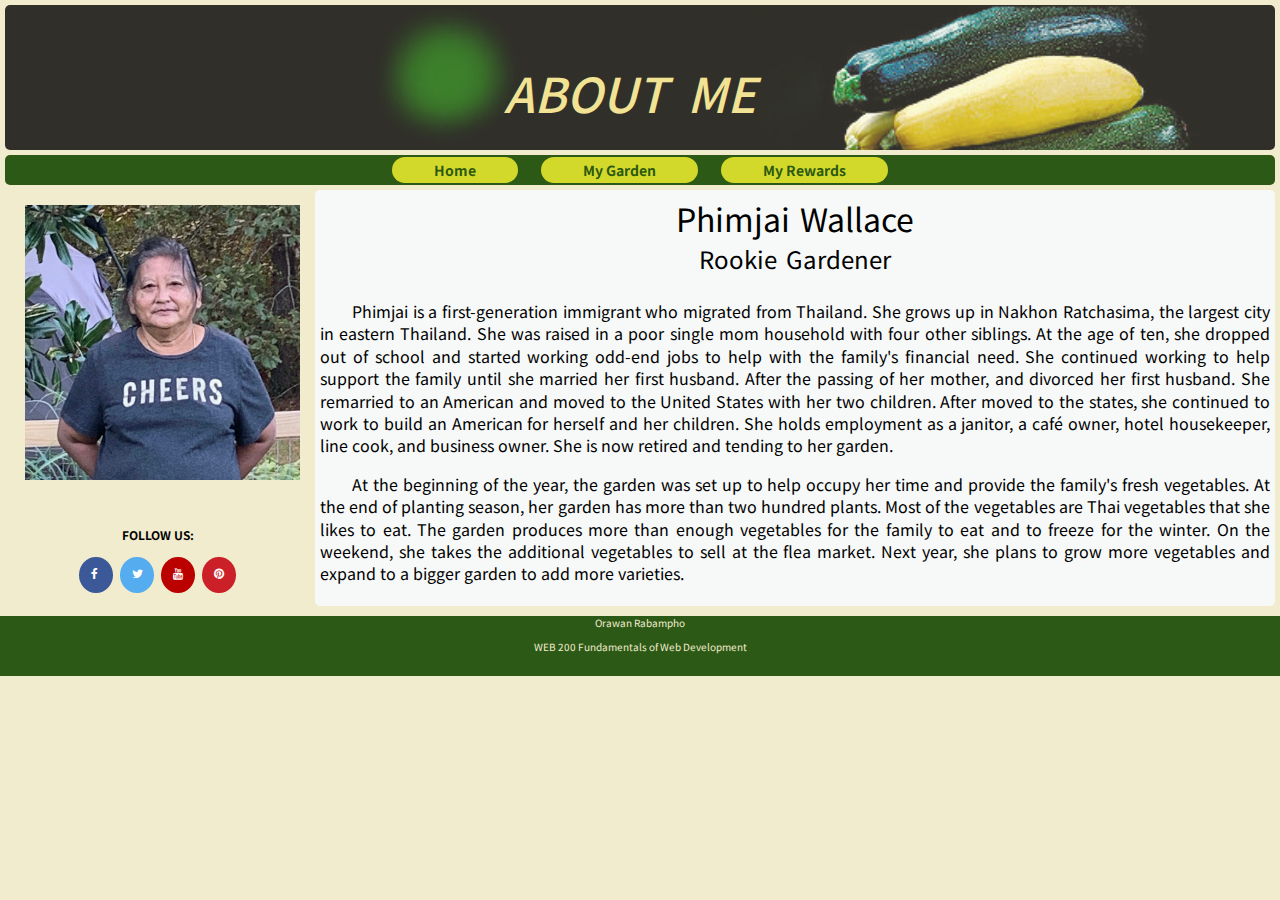
<file: index.html>
<!DOCTYPE html>

<html lang="en">

<head>

    <title>About Page</title>

    <link rel="stylesheet" type ="text/css" href="bioSite.css">
    <link href="https://fonts.googleapis.com/css2?family=Noto+Sans+JP:wght@300;500;700&display=swap" rel="stylesheet">
    <link rel="stylesheet" href="https://cdnjs.cloudflare.com/ajax/libs/font-awesome/4.7.0/css/font-awesome.min.css">
    <meta name="description"
        content="bioSite"/>
    <meta name="Keywords"
        content="Hobby Page"/>
    <meta name="robots"
        content="nofollow"/>
    <meta name="viewport" 
        content="width=device-width, initial-scale=1">
    <meta name="author"
        content="Orawan Rabampho"/>

</head>

<body>
  
    <div id="header">
        <h1><i>ABOUT ME</i></h1>
    </div>

    <div id="navbar">
        <ul>
            <li><a href="index.html">Home</a></li>
            <li><a href="hobby.html">My Garden</a></li>
            <li><a href="landing.html">My Rewards</a></li>
        </ul>
    </div>

    <div>
        <img id="imageportrait" src="images/mom.jpeg" alt="Portrait">
    </div>

    <div class="sidebar">
       
        <p><b>FOLLOW US:</b></p>

        <a href="https://www.facebook.com" class="fa fa-facebook" aria-label="Facebook"
            target="_blank">
        </a>
        <a href="https://www.twitter.com" class="fa fa-twitter" aria-label="Twitter"
            target="_blank">
        </a>
        <a href="https://www.youtube.com" class="fa fa-youtube" aria-label="Youtube"
            target="_blank">
        </a>
        <a href="https://www.pinterest.com" class="fa fa-pinterest" aria-label="Pinterest"
            target="_blank">
        </a>
    </div>

    <div class="main">

        <h2>
            Phimjai Wallace
        </h2>
        <h3>
            Rookie Gardener
        </h3>

        <p class="para-a">
            Phimjai is a first-generation immigrant who migrated from Thailand.  
            She grows up in Nakhon Ratchasima, the largest city in eastern Thailand.  
            She was raised in a poor single mom household with four other siblings.  
            At the age of ten, she dropped out of school and started working odd-end
            jobs to help with the family's financial need.  She continued working to 
            help support the family until she married her first husband.   After the 
            passing of her mother, and divorced her first husband.  She remarried to 
            an American and moved to the United States with her two children.   
            After moved to the states, she continued to work to build an American 
            for herself and her children.  She holds employment as a janitor, a café 
            owner, hotel housekeeper, line cook, and business owner.  She is now
             retired and tending to her garden. 
            </p>

            <p class="para-a">
            At the beginning of the year, the garden was set up to help occupy her 
            time and provide the family's fresh vegetables.   At the end of planting 
            season, her garden has more than two hundred plants. Most of the vegetables 
            are Thai vegetables that she likes to eat.  The garden produces more than 
            enough vegetables for the family to eat and to freeze for the winter.   
            On the weekend, she takes the additional vegetables to sell at the flea 
            market.  Next year, she plans to grow more vegetables and expand to a 
            bigger garden to add more varieties. 
        </p>

    </div>  

     <div id="footer">
        
        <p>Orawan Rabampho</p>
        <p>WEB 200 Fundamentals of Web Development</p>
        
    </div>
    
</body>
</html>
</file>
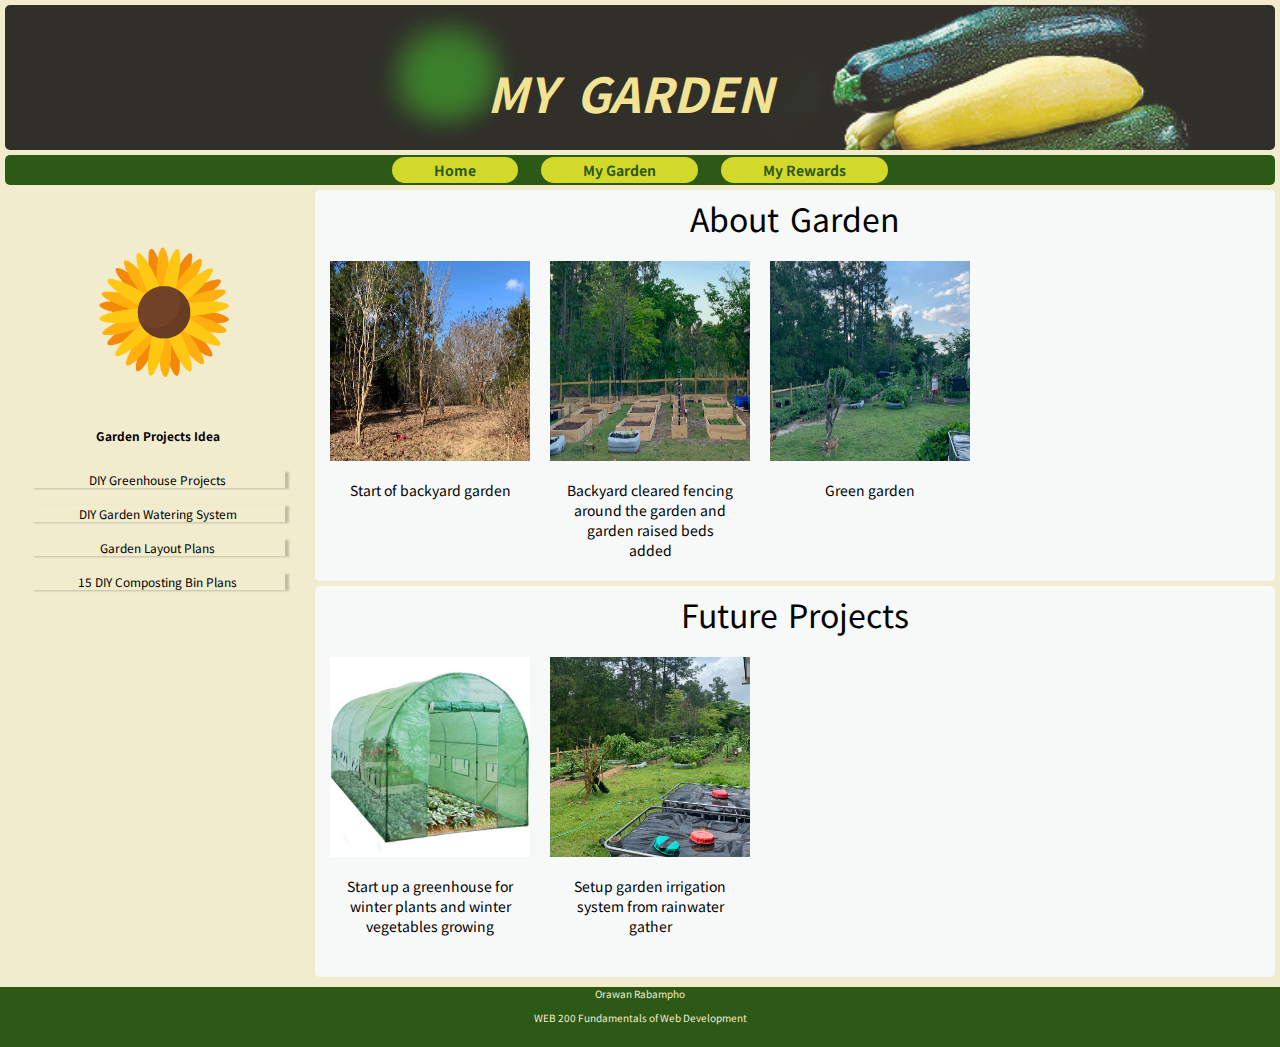
<file: hobby.html>
<!DOCTYPE html>

<html lang="en">

<head>

    <title>Hobby Page</title>

    <link rel="stylesheet" type ="text/css" href="bioSite.css">
    <link href="https://fonts.googleapis.com/css2?family=Noto+Sans+JP:wght@300;500;700&display=swap" rel="stylesheet">

    <meta name="description"
        content="bioSite"/>
    <meta name="Keywords"
        content="Hobby Page"/>
    <meta name="robots"
        content="nofollow"/>
    <meta name="author"
        content="Orawan Rabampho"/>

</head>

<body>
  
    <div id="header">
        <h1><i><b>MY GARDEN</b></i></h1>
    </div>

    <div id="navbar">
        <ul>
            <li><a href="index.html">Home</a></li>
            <li><a href="hobby.html">My Garden</a></li>
            <li><a href="landing.html">My Rewards</a></li>
        </ul>
    </div>

    <div class="sidebar">
        <img id="logo" src="images/sunflowerlogo.png" alt="Sunflower Logo">
        <p><b>Garden Projects Idea</b></p>
    
            <div id="sidebar-link">
                <ul>
                    <li><a href="https://www.thegardenglove.com/12-great-diy-greenhouse-projects/" 
                        target="_blank"> DIY Greenhouse Projects</a></li>
                    <br>    
                    <li><a href="https://anoregoncottage.com/diy-garden-watering-system/" target="_blank">
                        DIY Garden Watering System</a></li>
                    <br>
                    <li><a href="https://www.gardeningknowhow.com/edible/vegetables/vgen/layout-options-for-gardens.htm" 
                    target="_blank"> Garden Layout Plans</a></li>
                    <br>
                    <li><a href="https://www.thespruce.com/compost-bin-plans-4769337" 
                    target="_blank"> 15 DIY Composting Bin Plans</a></li>
                </ul>
                
            </div><!--sidebar-link-->
            
        </div> <!--sidebar-->


    </div><!--sidebar-->

    <div class="main">
        <h2>About Garden</h2>
        <div class="gallery">
            <img src ="images/Backyard.jpg" alt="Backyard">
                <div class="desc">Start of backyard garden</div>
        </div>
        
        <div class="gallery">
            <img src ="images/GardenLayout.jpg" alt="Garden raised beds">
                <div class="desc">Backyard cleared fencing around the garden 
                    and garden raised beds added</div>
        </div>

        <div class="gallery">
            <img src ="images/Garden.jpg" alt="Green Garden">
                <div class="desc">Green garden</div>
        </div>

    </div> 

    <div class="main">
        <h2>Future Projects</h2>
        
        <div class="gallery">
            <img src ="images/Greenhouse.jpg" atl="Greenhouse">
                <div class="desc">Start up a greenhouse for winter plants and 
                    winter vegetables growing
                </div>
        </div>
        
        <div class="gallery">
            <img src ="images/RainWater.jpg" alt="Rainwater gathering system">
                <div class="desc">Setup garden irrigation system from 
                    rainwater gather
                </div>
        </div>

    </div>

    <div id="footer">
        <p>Orawan Rabampho</p>
        <p>WEB 200 Fundamentals of Web Development</p>
    </div>
</html>
</file>
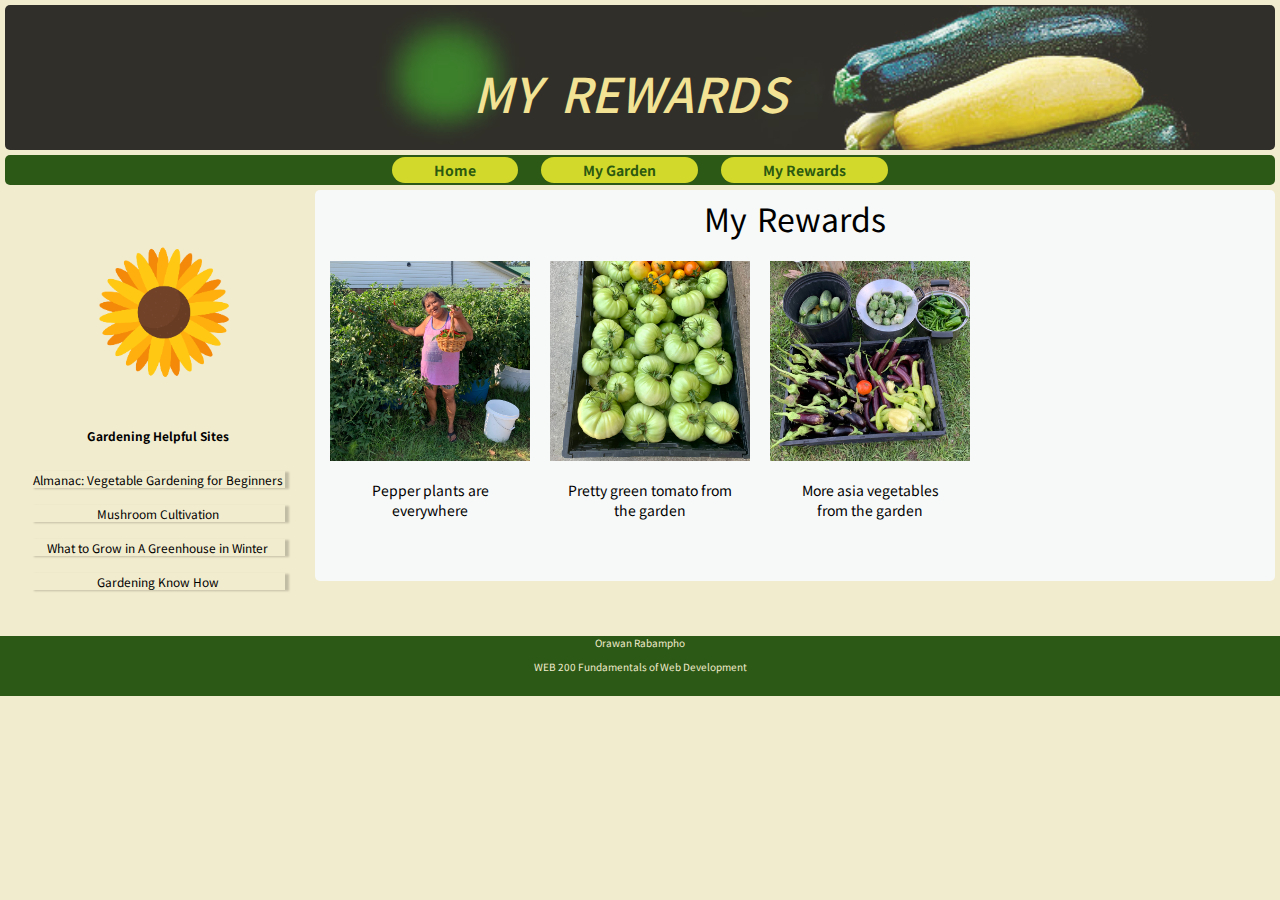
<file: landing.html>
<!DOCTYPE html>

<html lang="en">

<head>

    <title>Landing Page</title>

    <link rel="stylesheet" type ="text/css" href="bioSite.css">
    <link href="https://fonts.googleapis.com/css2?family=Noto+Sans+JP:wght@300;500;700&display=swap" rel="stylesheet">

    <meta name="description"
        content="bioSite"/>
    <meta name="Keywords"
        content="Landing Page"/>
    <meta name="robots"
        content="nofollow"/>
    <meta name="author"
        content="Orawan Rabampho"/>

</head>
<body>
  
    <div id="header">
        <h1><i>MY REWARDS</i></h1>
    </div><!--header-->

    <div id="navbar">
        <ul>
            <li><a href="index.html">Home</a></li>
            <li><a href="hobby.html">My Garden</a></li>
            <li><a href="landing.html">My Rewards</a></li>
        </ul>
    </div><!--navbar-->

    <div class="sidebar">
        <img id="logo" src="images/sunflowerlogo.png" alt="Sunflower Logo">
        <p><b>Gardening Helpful Sites</b></p>

        <div id="sidebar-link">
            <ul>
                <li><a href="https://www.almanac.com/vegetable-gardening-for-beginners" 
                    target="_blank"> Almanac: Vegetable Gardening for Beginners</a></li>
                <br>    
                <li><a href="https://www.fieldforest.net/category/LEARN" target="_blank">
                    Mushroom Cultivation</a></li>
                <br>
                <li><a href="https://www.garden-products.co.uk/news/growing-under-glass/what-to-grow-in-a-greenhouse-in-winter/" target="_blank">
                    What to Grow in A Greenhouse in Winter</a></li>
                <br>
                <li><a href="https://www.gardeningknowhow.com/" target="_blank">
                    Gardening Know How</a></li>

            </ul>
        </div><!--sidebar-link-->
        
    </div> <!--sidebar-->

    <div class="main">

        <h2>My Rewards</h2>

        <div class="gallery">
            <img src ="images/MomPepper.jpg" alt="Pepper Plants">
                <div class="desc">Pepper plants are everywhere</div>
        </div><!--gallery-->
        
        <div class="gallery">
            <img src ="images/Tomato.jpg" alt="Green Tomato">
                <div class="desc">Pretty green tomato from the garden</div>
        </div><!--gallery-->

        <div class="gallery">
            <img src ="images/Vegetables.jpg" alt="fresh Vegetables">
                <div class="desc">More asia vegetables from the garden</div>
        </div><!--gallery-->

    </div><!--main-->

    <div id="footer">
        <p>Orawan Rabampho</p>
        <p>WEB 200 Fundamentals of Web Development</p>
    </div>    
</div> 
</html>
</file>
<file: bioSite.css>
html, body {
    background-color: #F2ECCE;
    margin: 0px;
    font-family: 'Noto Sans JP', sans-serif;
    font-size: 14px;
}

#header {
    margin: 5px;
    height: 125px;
    border-radius: 5px;
    background-image:url('images/zucchini.jpeg');
    background-size: cover;
    text-align: center;
    padding-top: 20px;
    padding-right: 20px;
    font-size: 150%;
    opacity: .8;
    color: #f2e085;
}

#navbar ul {
    padding: 5px;
    list-style: none;
    text-align: center;
    background-color: #2C5916;
    margin: 5px;
    border-radius: 5px;
}

#navbar ul li {
    display: inline;
    font-weight: bold;
}

#navbar ul li a {
    text-decoration: none;
    font-family: 'Noto Sans JP', sans-serif;
    padding: .2em 3em;
    color: #2C5910;
    background-color: #D3D92B;
    border-radius: 50em;
    margin: 0 10px;
}

#navbar ul li a:hover {
    text-decoration: none;
    font-family: 'Noto Sans JP', sans-serif;
    padding: .2em 3em;
    color: #D3D92B;
    background-color: #68a629;
    border-radius: 50em;
    margin: 0 10px;
}

#imageportrait {

    margin-left: 10px;
    border-radius: 5px;
    padding: 15px;
    font-size: 95%;
    float: left;
    width: 275px;
}

#logo {
    width: 75%;
    display: block;
    margin-left: auto;
    margin-right: auto; 
    margin-top: 0;
}

#sidebar-link ul {
    text-align: center;
    padding: 14px 10px;
    text-decoration: none;
    list-style: none;
}   

#sidebar-link a {
    text-align: center;
    text-decoration: none;
    display: block;
    color: black;
    box-shadow: 4px 1px 2px 0 rgba(0, 0, 0, 0.2);
}

#sidebar-link a:hover {
    box-shadow: 0 8px 16px 0 rgba(0, 0, 0, 0.2);
    list-style: none;
}

.fa {
    font-size: 100px;
    width: 10px;
    text-align: left;
    text-decoration: none;
    border-radius: 50%;
    padding: 1em 1em;
    margin: 2px 2px;
  }
  
  .fa:hover {
      opacity: 0.7;
  }
  
  .fa-facebook {
    background: #3B5998;
    color: white;
  }
  
  .fa-twitter {
    background: #55ACEE;
    color: white;
  }

  .fa-youtube {
    background: #bb0000;
    color: white;
  }

  .fa-pinterest {
    background: #cb2027;
    color: white;
  }

.sidebar {
   
    border-radius: 5px;
    font-size: 85%;
    float: left;
    width: 275px;
    clear: left;
    padding: 20px;
    text-align: center;
}

.main {
    background-color: #F7F9F9;
    margin-left: 300px;
    margin-right: 5px;
    margin-top: 5px;
    margin-bottom: 5px;
    border-radius: 5px;
    padding: 5px;
    font-size: 100%;
    overflow: auto;
}

#footer {
    font-size: 10px;
    background-color:#2C5916;
    height: 60px;
    clear: both;
    color: #F2ECCE;
    width: 100%;
    position: relative;
    text-align: center;
}

p {
    font-family: 'Noto Sans JP', sans-serif;
    line-height: 1.4em;
}

.para-a {
    text-indent: 2em;
    font-size: medium;
    text-align: justify;
}

h1, h2,h3 {
    font-family: 'Noto Sans JP', sans-serif;
}

h1 {
    font-weight: 500;
    font-size: 48px;
    word-spacing: .2em;
}

h2 {
    font-weight: 400;
    font-size: 32px;
    word-spacing: .1em;
    text-align: center;
    margin-top: 0;
    margin-bottom: 0;
}

h3 {
    font-weight: 400;
    font-size: 24px;
    word-spacing: .2em;
    text-align: center;
    margin-top: auto;
}

.gallery {
    float: left;
    width: 200px;
    height: 300px;
    border-radius: 5px;
    margin: 20px 10px 15px 10px;
}

.gallery img {
    width: 100%;
    height: 200px;
    
}

.desc{
    padding: 15px;
    text-align: center;
}
</file>
